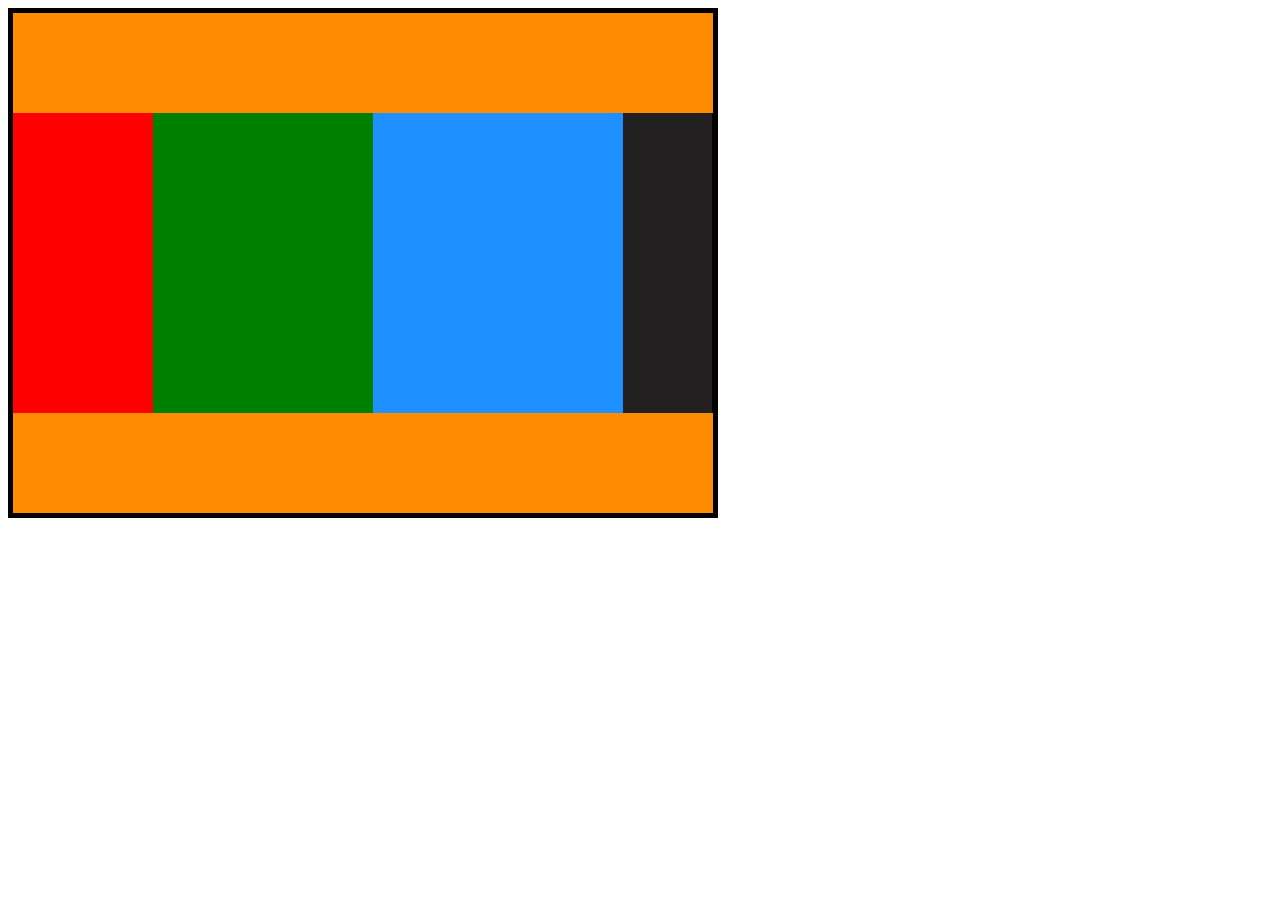
<file: flex/index.html>
<!DOCTYPE html>
<html lang="en">
<head>
    <meta charset="UTF-8">
    <meta name="viewport" content="width=device-width, initial-scale=1.0">
    <link rel="stylesheet" href="css/style.css">
    <title>Document</title>
</head>

<body>
    <div class="wrapper">
        <div class="orange"></div>
        <div class="box__inner">
            <div class="box red"></div>
            <div class="box green"></div>
            <div class="box blue"></div>
            <div class="box black"></div>
        </div>
        <div class="orange"></div>
    </div>

</body>
</html>
</file>
<file: flex/css/style.css>
.wrapper {
    width: 700px;
    height: 500px;
    padding: 5px;
    background-color: #000;
}

.box__inner {
    display: flex;
}

.box {
    height: 300px;
}

.orange {
    height: 100px;
    background-color: #ff8c00;
}

.red {
    width: 140px;
    background-color: #ff0000;
}

.green {
    width: 220px;
    background-color: #008000;   
}

.blue {
    width: 250px;
    background-color: #1e90ff;
}

.black {
    width: 89px;
    background-color: #222020;
}
</file>
